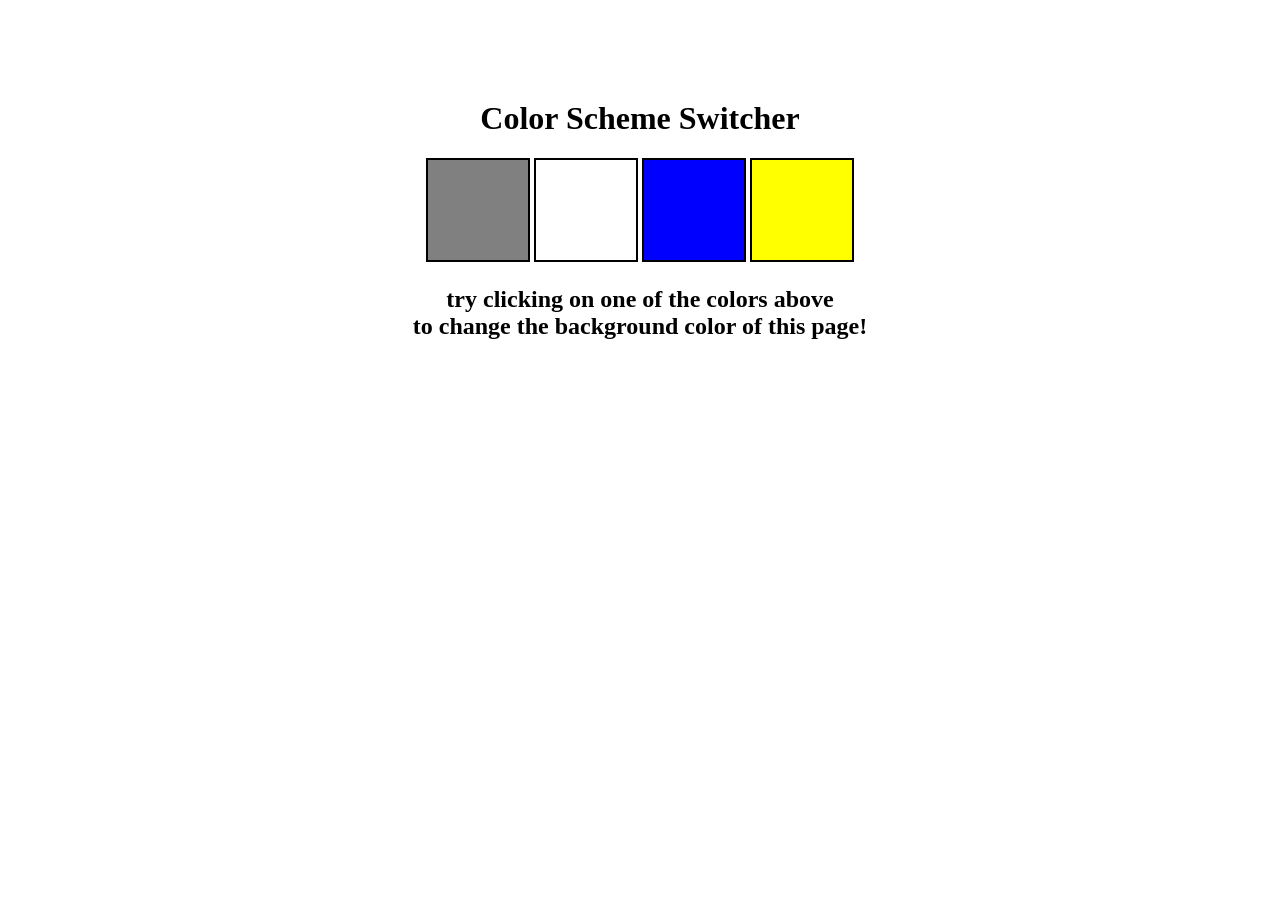
<file: ProjectJS/01_colorChanger/index.html>
<!DOCTYPE html>
<html lang="en">
<head>
    <meta charset="UTF-8">
    <meta name="viewport" content="width=device-width, initial-scale=1.0">
    <link rel="stylesheet" href="style.css">
    <title>Document</title>
</head>
<body>
    <div class="canvas">
         <h1>Color Scheme Switcher</h1>
         <span class="button" id="grey"></span>
         <span class="button" id="white"></span>
         <span class="button" id="blue"></span>
         <span class="button" id="yellow"></span>
         <h2>
            try clicking on one of the colors above
            <span>to change the background color of this page!</span>
         </h2>
    </div>
    <script src="App.js"></script>
</body>
</html>
</file>
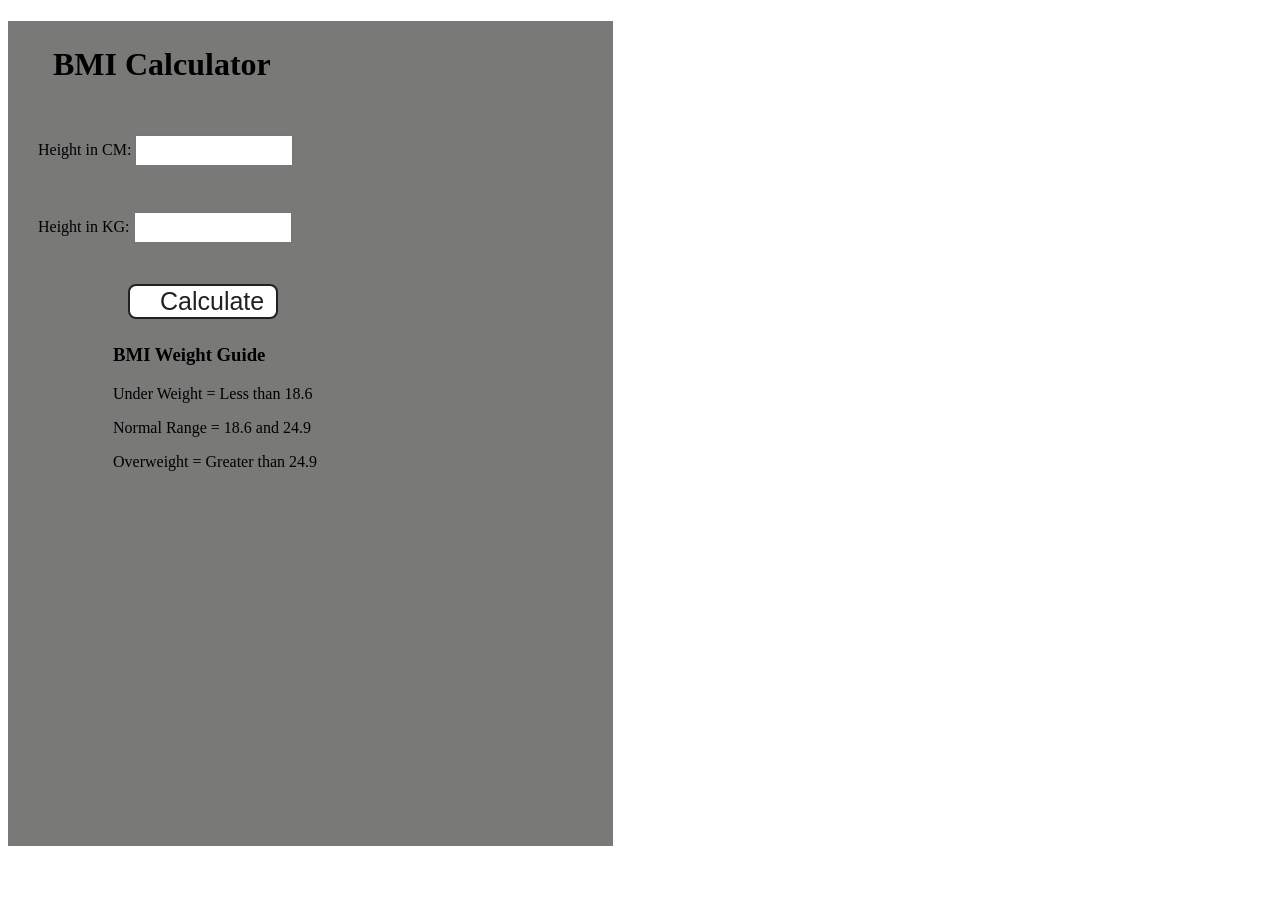
<file: ProjectJS/02_BMI-Calculator/index.html>
<!DOCTYPE html>
<html lang="en">
<head>
    <meta charset="UTF-8">
    <meta name="viewport" content="width=device-width, initial-scale=1.0">
    <title>Document</title>
    <link rel="stylesheet" href="style.css">
</head>
<body>
    <div class="container">
        <h1>BMI Calculator</h1>
        <form>
            <p><label>Height in CM: </label><input type="text" id="height"/></p>
            <p><label>Height in KG: </label><input type="text" id="weight"/></p>
            <button>Calculate</button>
            <div id="result"></div>
            <div id="weight-guide">
                <h3>BMI Weight Guide</h3>
                <p>Under Weight = Less than 18.6</p>
                <p>Normal Range = 18.6 and 24.9</p>
                <p>Overweight = Greater than 24.9</p>
            </div>
        </form>
    </div>
    
    <script src="App.js"></script>
</body>
</html>
</file>
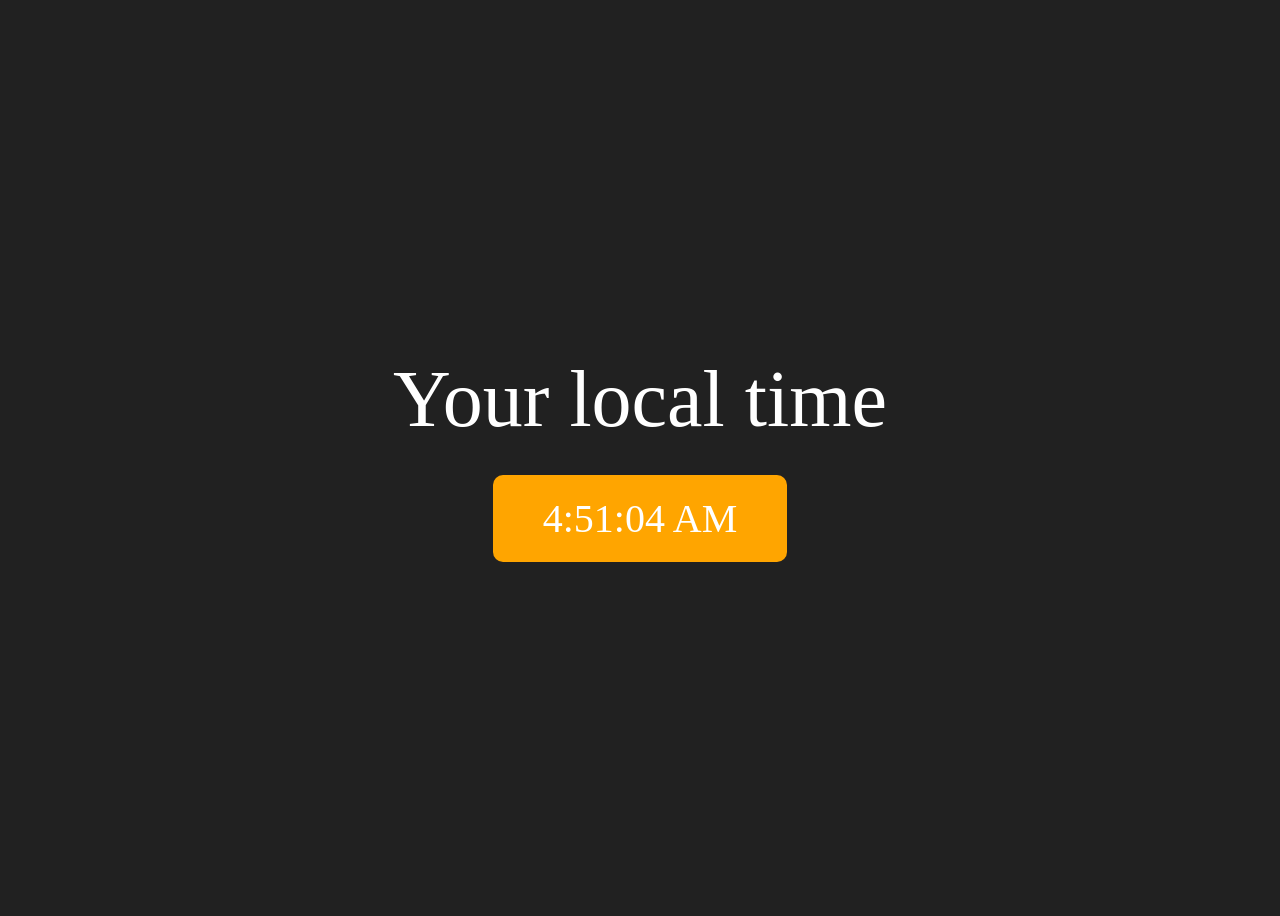
<file: ProjectJS/03_Digital_Clock/index.html>
<!DOCTYPE html>
<html lang="en">
<head>
    <meta charset="UTF-8">
    <meta name="viewport" content="width=device-width, initial-scale=1.0">
    <title>Digital Clock</title>
    <link rel="stylesheet" href="style.css">
</head>
<body>
    <div class="center">
        <div id="banner"><span>Your local time</span></div>
        <div id="clock"></div>
    </div>
    <script src="App.js"></script>
</body>
</html>
</file>
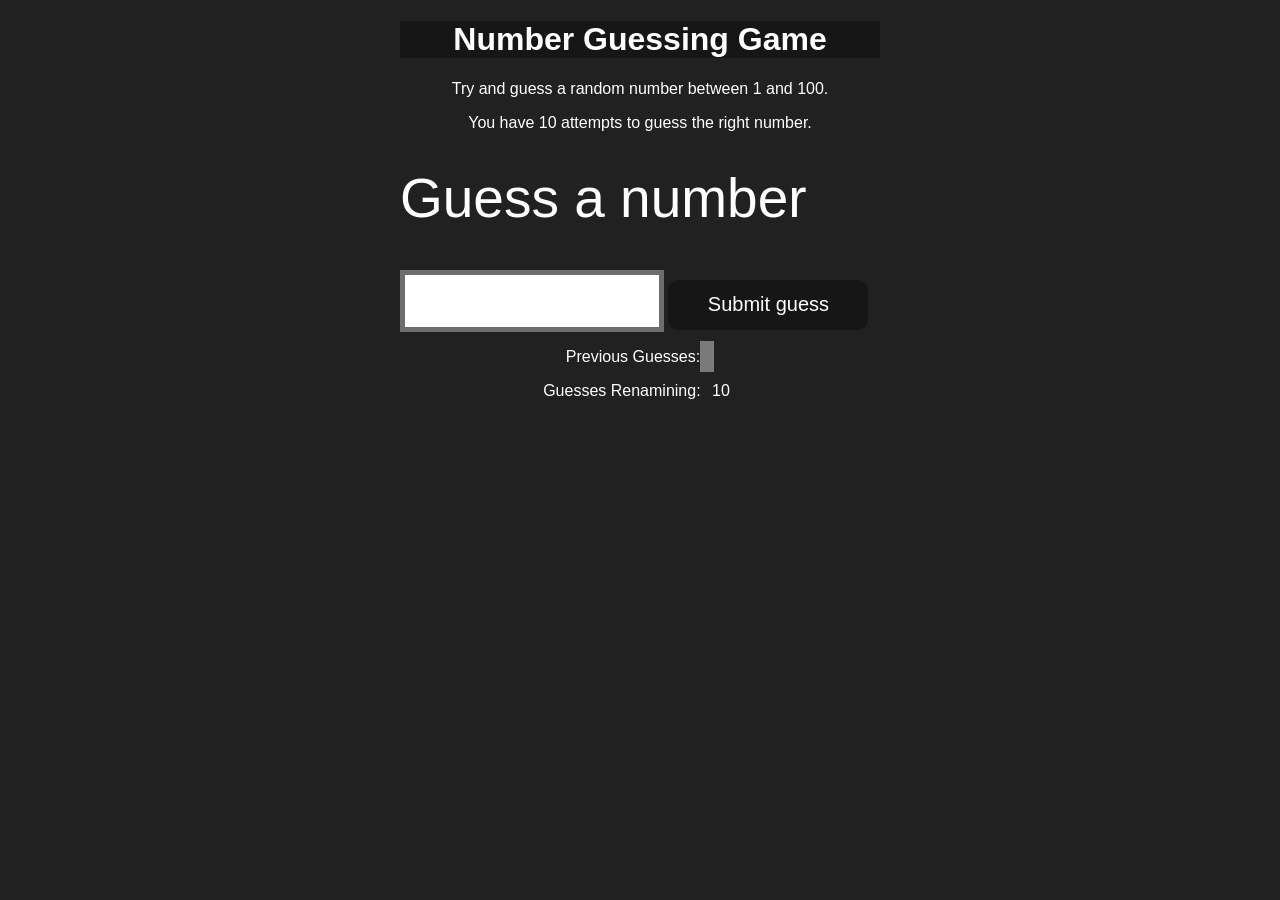
<file: ProjectJS/04_Guess-The-Num/index.html>
<!DOCTYPE html>
<html lang="en">
  <head>
    <meta charset="UTF-8" />
    <meta name="viewport" content="width=device-width, initial-scale=1.0" />
    <title>Guess the Number</title>
    <link rel="stylesheet" href="style.css" />
  </head>
  <body>
    <div class="wrapper">
        <h1>Number Guessing Game</h1>
        <p>Try and guess a random number between 1 and 100.</p>
        <p>You have 10 attempts to guess the right number.</p>
        <br/>
        <form class="form">
            <label for="guessField" id="guess">Guess a number</label>
            <input type="text" id="guessField" class="guessField">
            <input type="submit" id="subt" value="Submit guess" class="guessSubmit">
        </form>

        <div class="resultParas">
            <p>Previous Guesses: <span class="guesses"></span></p>
            <p>Guesses Renamining: <span class="lastResult">10</span></p>
            <p class="lowOrHi"></p>
        </div>
    </div>

    <script src="App.js"></script>
  </body>
</html>
</file>
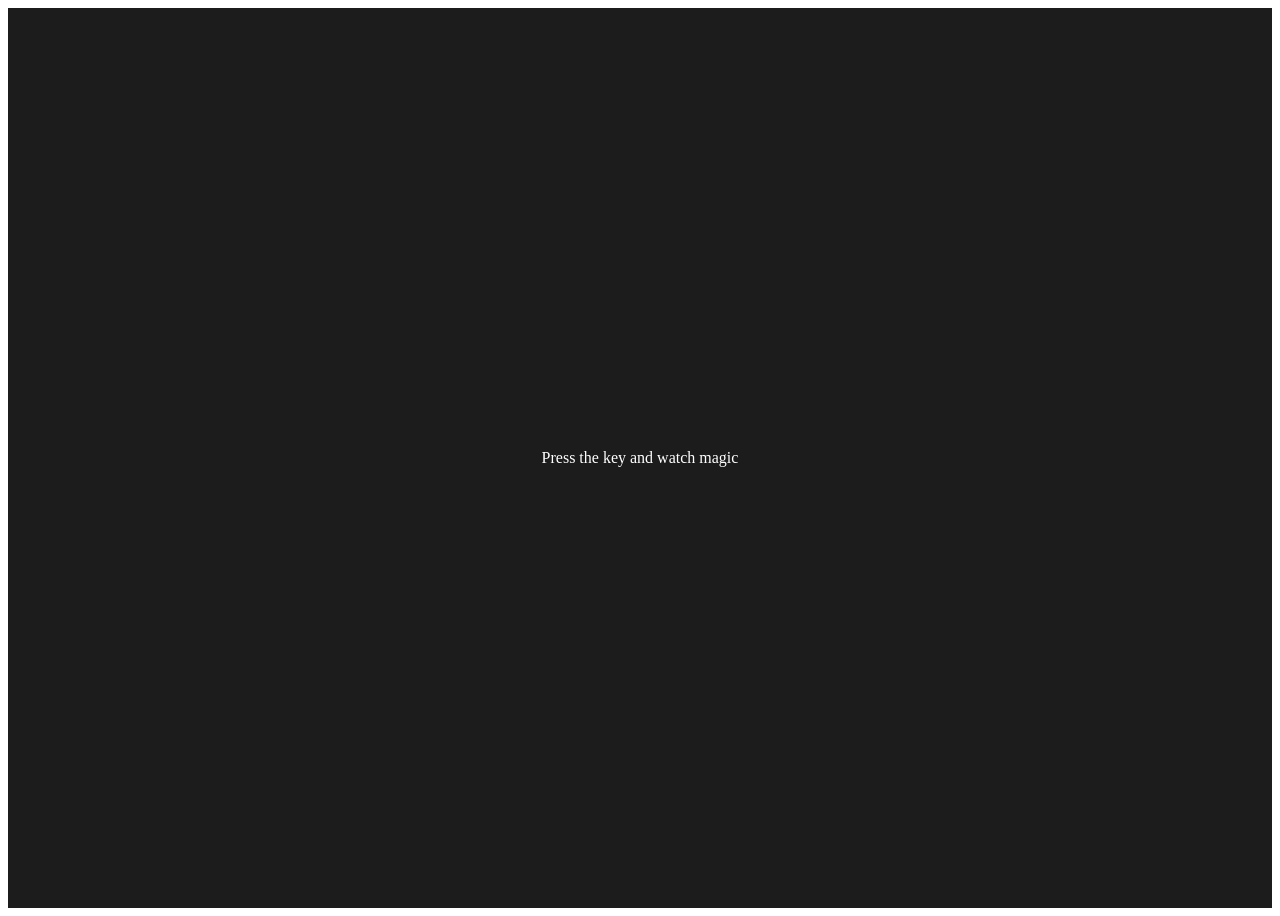
<file: ProjectJS/05_keyboard/index.html>
<!DOCTYPE html>
<html lang="en">
  <head>
    <meta charset="UTF-8" />
    <meta name="viewport" content="width=device-width, initial-scale=1.0" />
    <!-- <link rel="stylesheet" href="style.css" /> -->
    <title>Event KeyCodes</title>
    <!-- <link rel="stylesheet" type="text/css" href="../styles.css" /> -->
    <style>
      table,
      th,
      td {
        border: 1px solid #e7e7e7;
      }
      .project {
        background-color: #1c1c1c;
        color: #ffffff;
        display: flex;
        align-items: center;
        justify-content: center;
        text-align: center;
        height: 100vh;
      }

      .color {
        color: aliceblue;
        display: flex;
        flex-direction: row;
      }
    </style>
  </head>
  <body>
    <div class="project">
      <div id="insert">
        <div class="key">Press the key and watch magic</div>
      </div>
    </div>

    <script src="App.js"></script>
  </body>
</html>
</file>
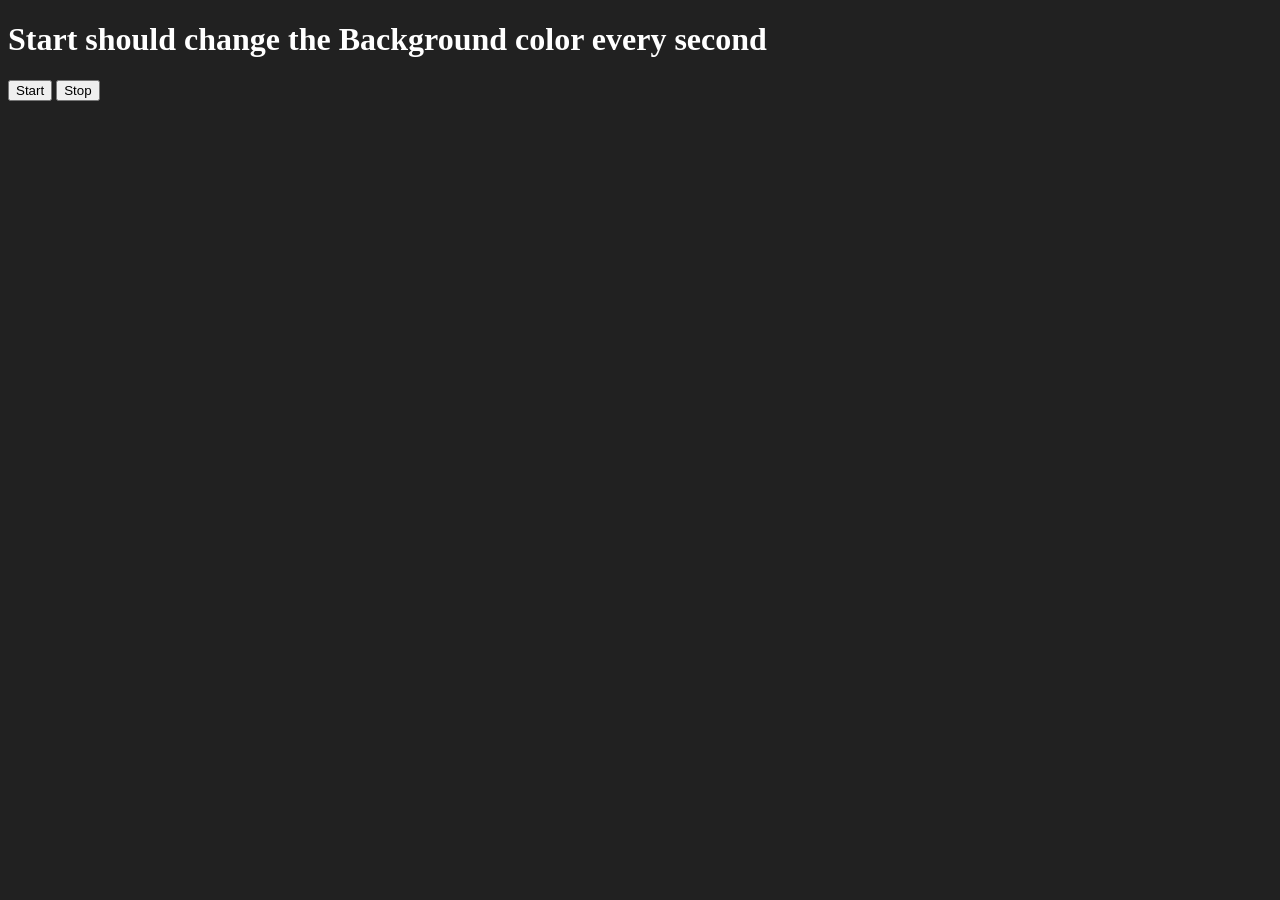
<file: ProjectJS/06_unlimitedColors/index.html>
<!DOCTYPE html>
<html lang="en">
  <head>
    <meta charset="UTF-8" />
    <meta name="viewport" content="width=device-width, initial-scale=1.0" />
    <meta http-equiv="X-UA-Compatible" content="ie=edge" />
    <title>Number Guessing Game</title>
    <!-- <link rel="stylesheet" href="styles.css" /> -->
  </head>
  <body style="background-color: #212121; color: #fff">

    <h1>Start should change the Background color every second</h1>
    <button id="start">Start</button>
    <button id="stop">Stop</button>
    <script src="App.js"></script>
  </body>
</html>
</file>
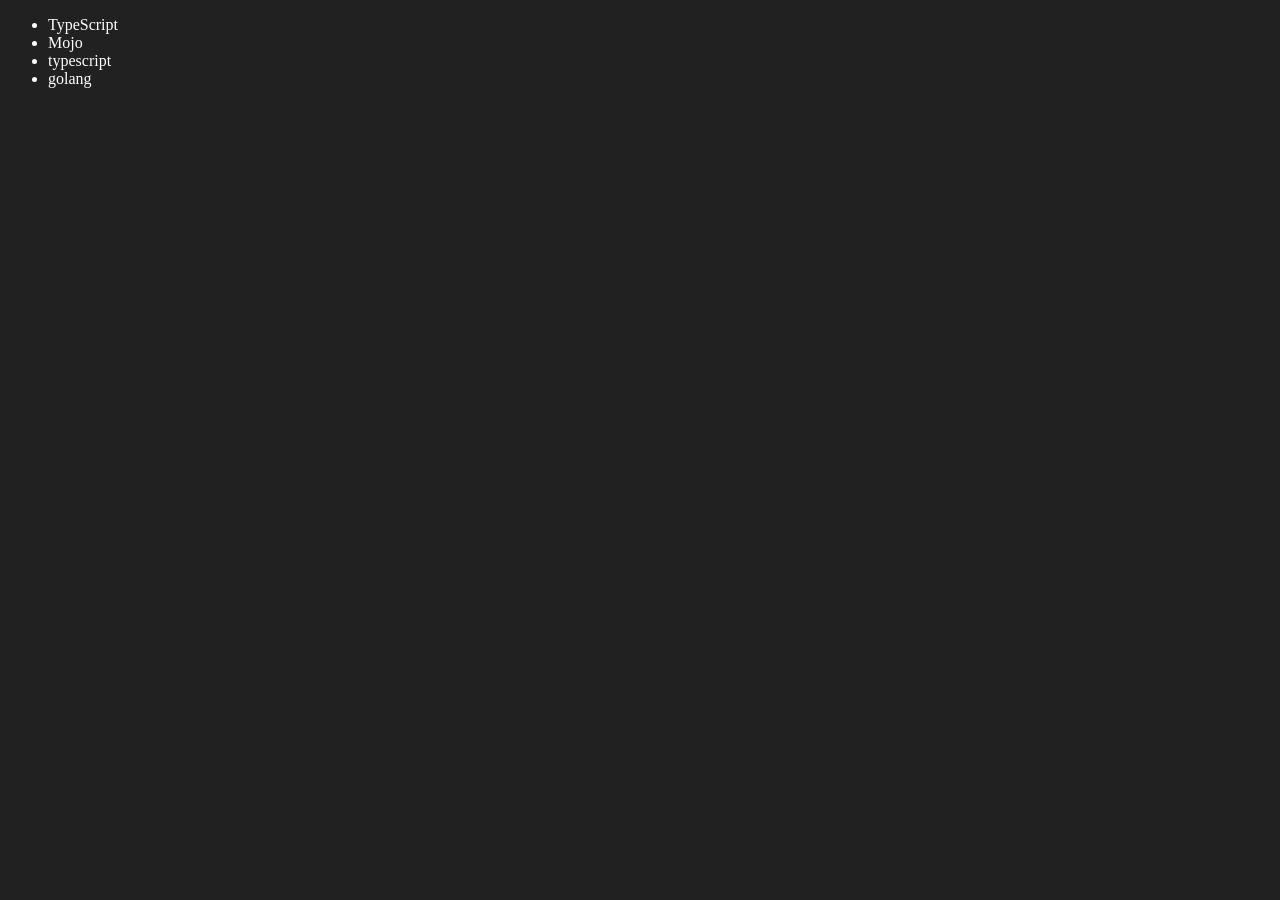
<file: 06_DOM/four.html>
<!DOCTYPE html>
<html lang="en">
<head>
    <meta charset="UTF-8">
    <meta name="viewport" content="width=device-width, initial-scale=1.0">
    <title>Document</title>
</head>
<body style="background-color: #212121; color: #fff;">
    <ul class="language">
        <li>JavaScript</li>
    </ul>
</body>
<script>
    function addLanguage(langName){
        const li = document.createElement('li')
        li.innerHTML = `${langName}`
        document.querySelector('.language').appendChild(li)
    }
    addLanguage('python')
    addLanguage('typescript')


    function addOptiLanguage(langName){
        const li = document.createElement('li')
        li.appendChild(document.createTextNode(langName))
        document.querySelector('.language').appendChild(li)
    }
    addOptiLanguage('golang')

    function addOptiLang(langName) {
        const li = document.createElement('li')
        li.appendChild(document.createTextNode(langName))
        document.querySelector('.language').appendChild(li)
    }
    addOptiLang('Java')

    // Edit
    const secondLang = document.querySelector('li:nth-child(2)')
    // secondLang.innerHTML = 'Mojo'
    const newli = document.createElement('li')
    newli.textContent = "Mojo"
    secondLang.replaceWith(newli)

    // Edit
     const firstLang = document.querySelector('li:first-child')
     firstLang.outerHTML = '<li>TypeScript</li>'

    //  Remove
    const lastLang = document.querySelector('li:last-child')
    lastLang.remove()
</script>

</html>
</file>
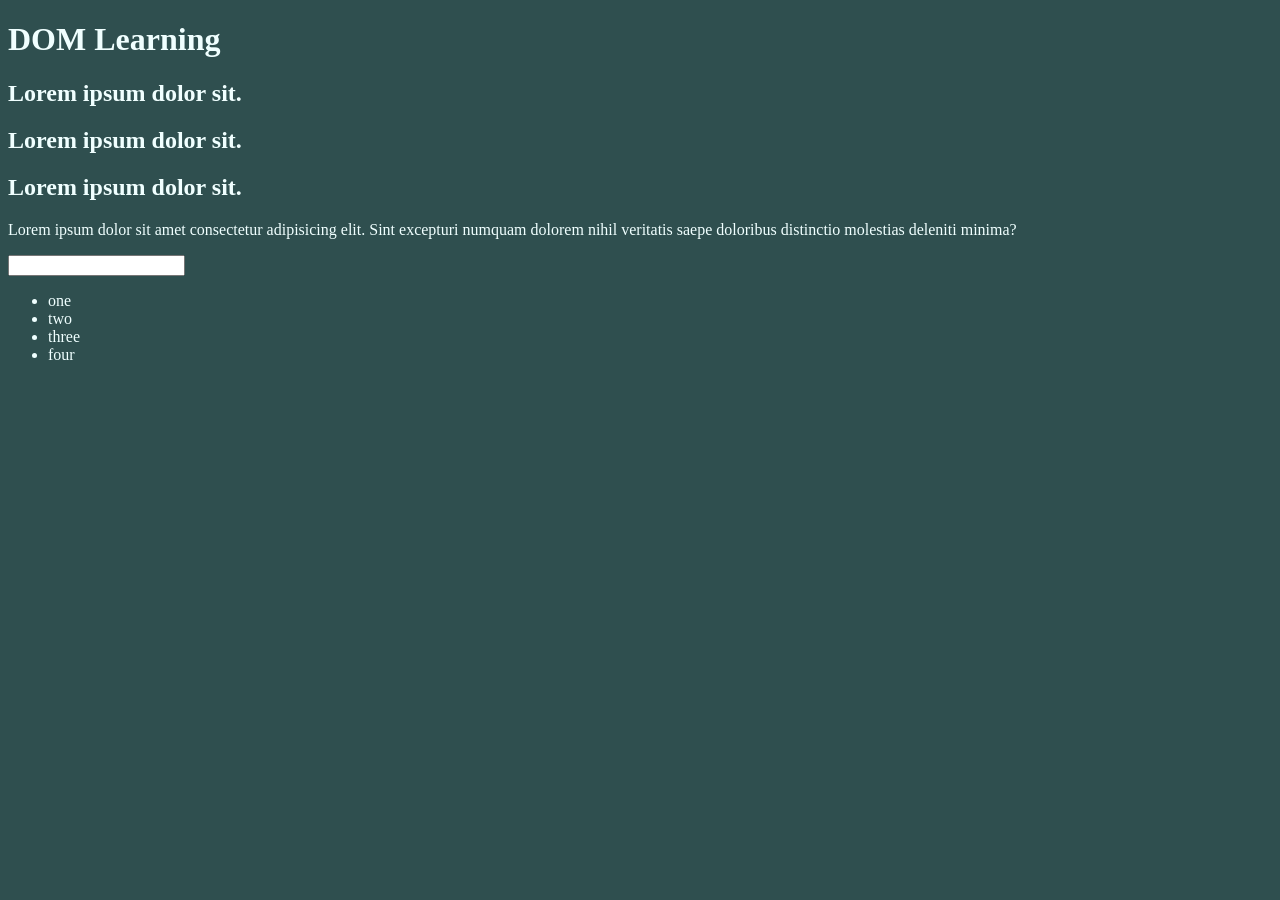
<file: 06_DOM/one.html>
<!DOCTYPE html>
<html lang="en">
<head>
    <meta charset="UTF-8">
    <meta name="viewport" content="width=device-width, initial-scale=1.0">
    <title>DOM Learning</title>
    <style>
        body{
            background-color: darkslategrey;
            color: azure;
        }
    </style>
</head>
<body>
    <div class="bg-black">
        <h1 id="title" class="heading">DOM Learning </h1>
        <h2>Lorem ipsum dolor sit.</h2>
        <h2>Lorem ipsum dolor sit.</h2>
        <h2>Lorem ipsum dolor sit.</h2>
        <p>Lorem ipsum dolor sit amet consectetur adipisicing elit. Sint excepturi numquam dolorem nihil veritatis saepe doloribus distinctio molestias deleniti minima?</p>
        <input type="password" name="" id="">

        <ul>
            <li class="list-item">one</li>
            <li class="list-item">two</li>
            <li class="list-item">three</li>
            <li class="list-item">four</li>
        </ul>
    </div>
</body>
</html>
</file>
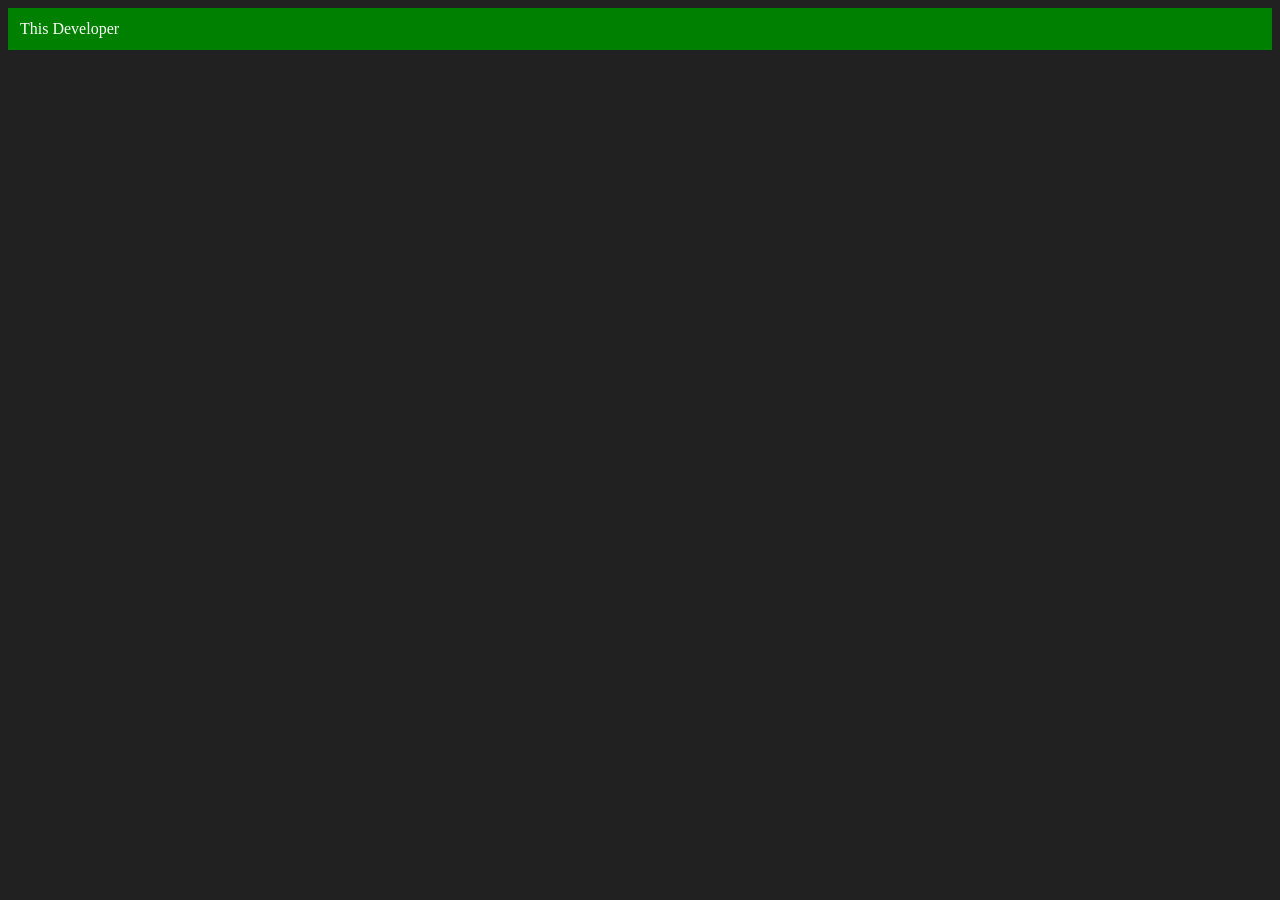
<file: 06_DOM/three.html>
<!DOCTYPE html>
<html lang="en">
<head>
    <meta charset="UTF-8">
    <meta name="viewport" content="width=device-width, initial-scale=1.0">
    <title>Document</title>
</head>
<body style="background-color: #212121; color: #fff;">
    
</body>
<script>
    const div = document.createElement('div')
    console.log(div);
    div.className = 'main'
    div.id = Math.round (Math.random() * 10 + 1)
    div.setAttribute('title', 'generated title')
    div.style.backgroundColor = 'green'
    div.style.padding = '12px'
    // div.innerText = 'This is developer'
    const addtext = document.createTextNode('This Developer')
    div.appendChild(addtext)

    document.body.appendChild(div)
</script>
</html>
</file>
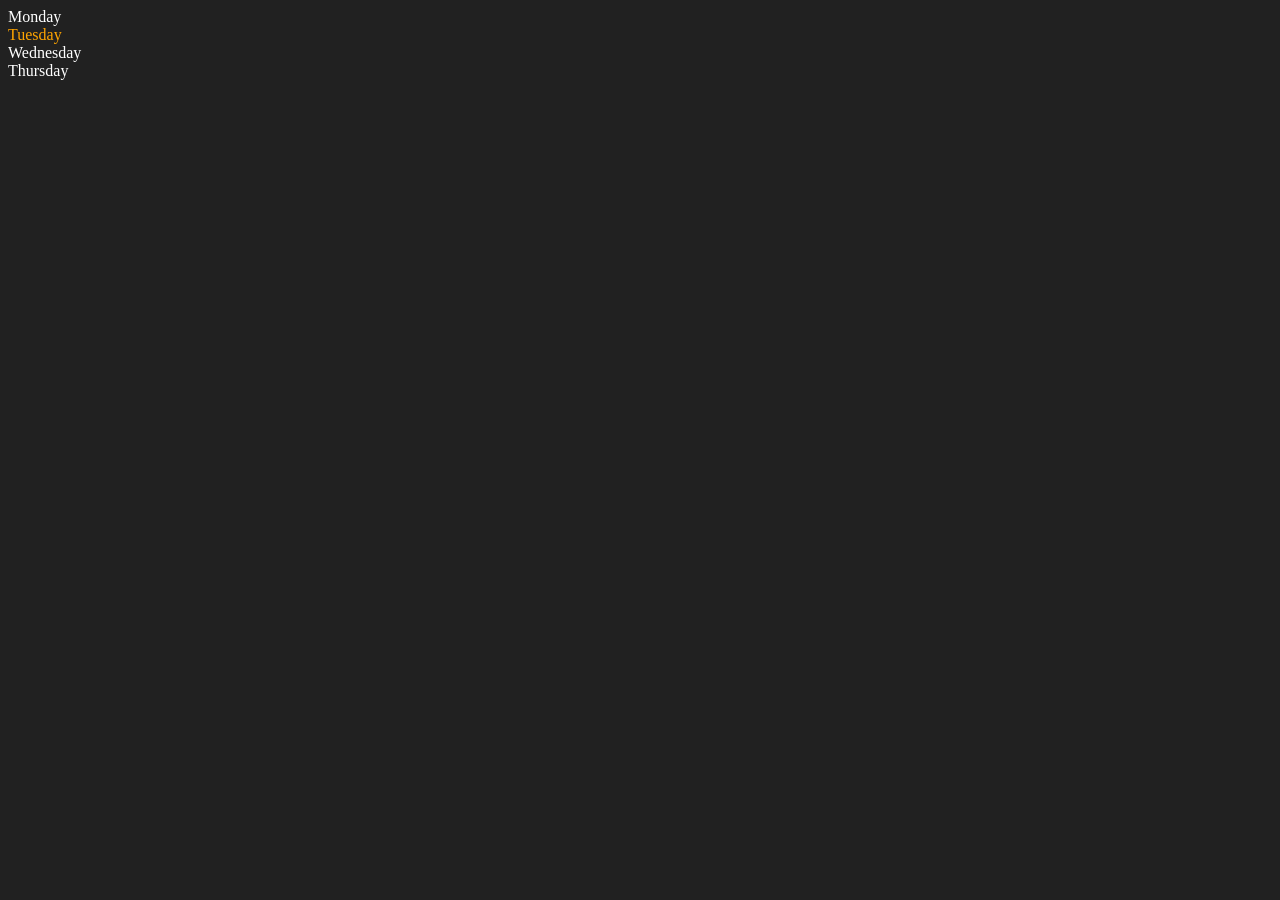
<file: 06_DOM/two.html>
<!DOCTYPE html>
<html lang="en">
<head>
    <meta charset="UTF-8">
    <meta name="viewport" content="width=device-width, initial-scale=1.0">
    <title>Document</title>
</head>
<body style="background-color: #212121; color: #fff;">
    <div class="parent">
        <div class="day">Monday</div>
        <div class="day">Tuesday</div>
        <div class="day">Wednesday</div>
        <div class="day">Thursday</div>
    </div>
</body>
<script>
    const parent = document.querySelector('.parent')
    // console.log(parent);
    // console.log(parent.children);
    // console.log(parent.children[1].innerHTML);

    for (let i = 0; i < parent.children.length; i++) {
        console.log(parent.children[i].innerHTML);
    }

    parent.children[1].style.color = 'orange'
    console.log(parent.firstElementChild);
    console.log(parent.lastElementChild);

    const dayOne = document.querySelector('.day')
    console.log(dayOne);
    console.log(dayOne.parentElement);
    console.log(dayOne.nextElementSibling);

    console.log('Nodes: ', parent.childNodes);
</script>
</html>
</file>
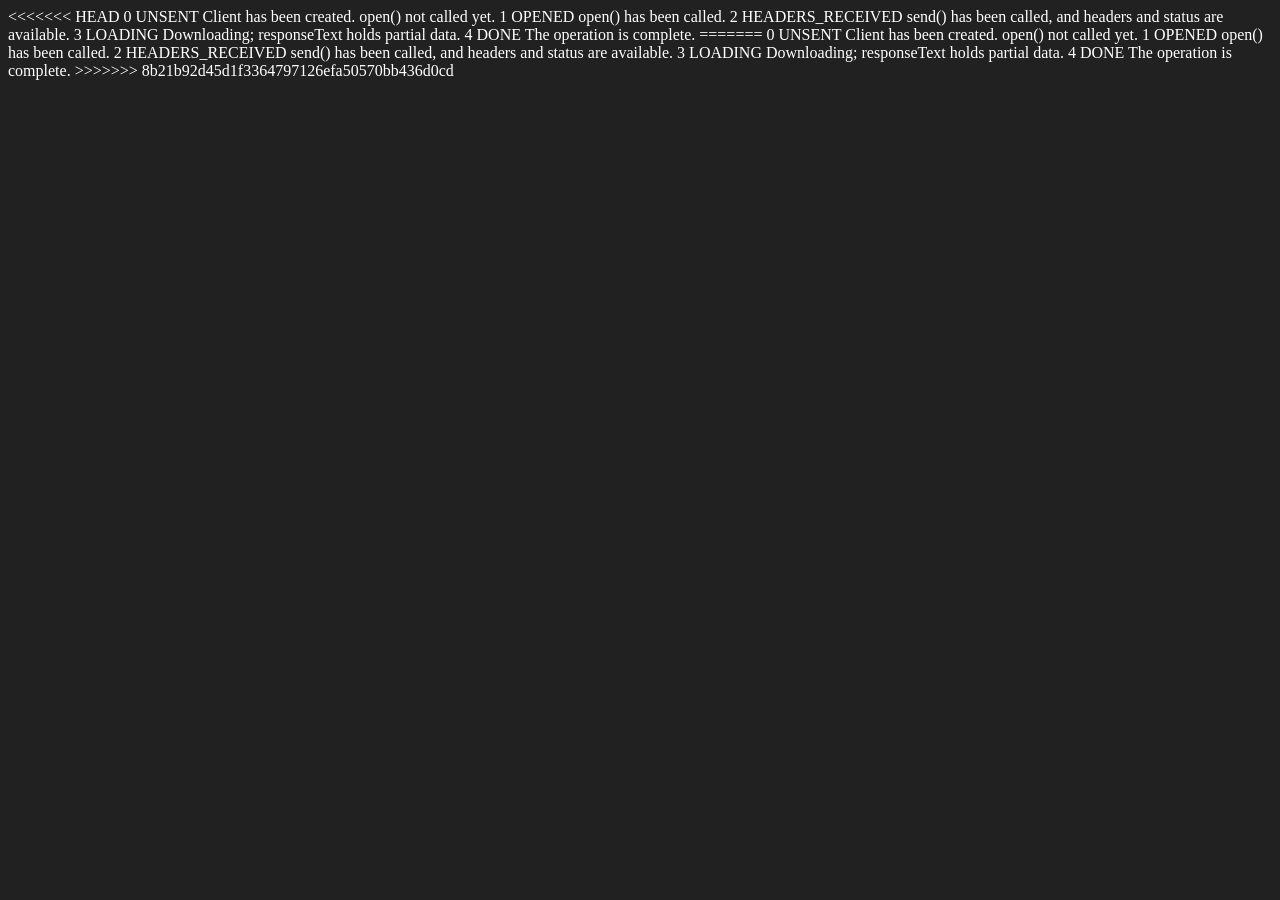
<file: 09_advance_one/ApiRequest.html>
<<<<<<< HEAD
<!DOCTYPE html>
<html lang="en">
<head>
    <meta charset="UTF-8">
    <meta name="viewport" content="width=device-width, initial-scale=1.0">
    <title>Document</title>
</head>
<body style="background-color: #212121 ; color: white;">
    0	UNSENT	Client has been created. open() not called yet.
1	OPENED	open() has been called.
2	HEADERS_RECEIVED	send() has been called, and headers and status are available.
3	LOADING	Downloading; responseText holds partial data.
4	DONE	The operation is complete.
</body>
<script>
    const requestUrl = 'https://api.github.com/users/hiteshchoudhary'

    const xhr = new XMLHttpRequest();
    xhr.open('GET', requestUrl) //to send request
    console.log('Here');
    xhr.onreadystatechange = function () {
        console.log(xhr.readyState);
        if (xhr.readyState === 4) {
            const data = JSON.parse(this.responseText)
            console.log(data.followers);
            // document.write(data.avatar_url)
            // document.write('<br/>')
            document.write(data.followers)
        }
        // if (xhr.readyState === 4 && xhr.status == 200) {
        //     let userData = JSON.parse(xhr.responseText);
        //     document.write(`Name : ${userData.name}`)
        //     document.write("<br/>")
        //     document.write(`Username : @${userData.login}`)
        // } else {
        //     alert("Request failed");
        // }
    }
    xhr.send() //to call open
</script>
=======
<!DOCTYPE html>
<html lang="en">
<head>
    <meta charset="UTF-8">
    <meta name="viewport" content="width=device-width, initial-scale=1.0">
    <title>Document</title>
</head>
<body style="background-color: #212121 ; color: white;">
    0	UNSENT	Client has been created. open() not called yet.
1	OPENED	open() has been called.
2	HEADERS_RECEIVED	send() has been called, and headers and status are available.
3	LOADING	Downloading; responseText holds partial data.
4	DONE	The operation is complete.
</body>
<script>
    const requestUrl = 'https://api.github.com/users/hiteshchoudhary'

    const xhr = new XMLHttpRequest();
    xhr.open('GET', requestUrl) //to send request
    console.log('Here');
    xhr.onreadystatechange = function () {
        console.log(xhr.readyState);
        if (xhr.readyState === 4) {
            const data = JSON.parse(this.responseText)
            console.log(data.followers);
            // document.write(data.avatar_url)
            // document.write('<br/>')
            document.write(data.followers)
        }
        // if (xhr.readyState === 4 && xhr.status == 200) {
        //     let userData = JSON.parse(xhr.responseText);
        //     document.write(`Name : ${userData.name}`)
        //     document.write("<br/>")
        //     document.write(`Username : @${userData.login}`)
        // } else {
        //     alert("Request failed");
        // }
    }
    xhr.send() //to call open
</script>
>>>>>>> 8b21b92d45d1f3364797126efa50570bb436d0cd
</html>
</file>
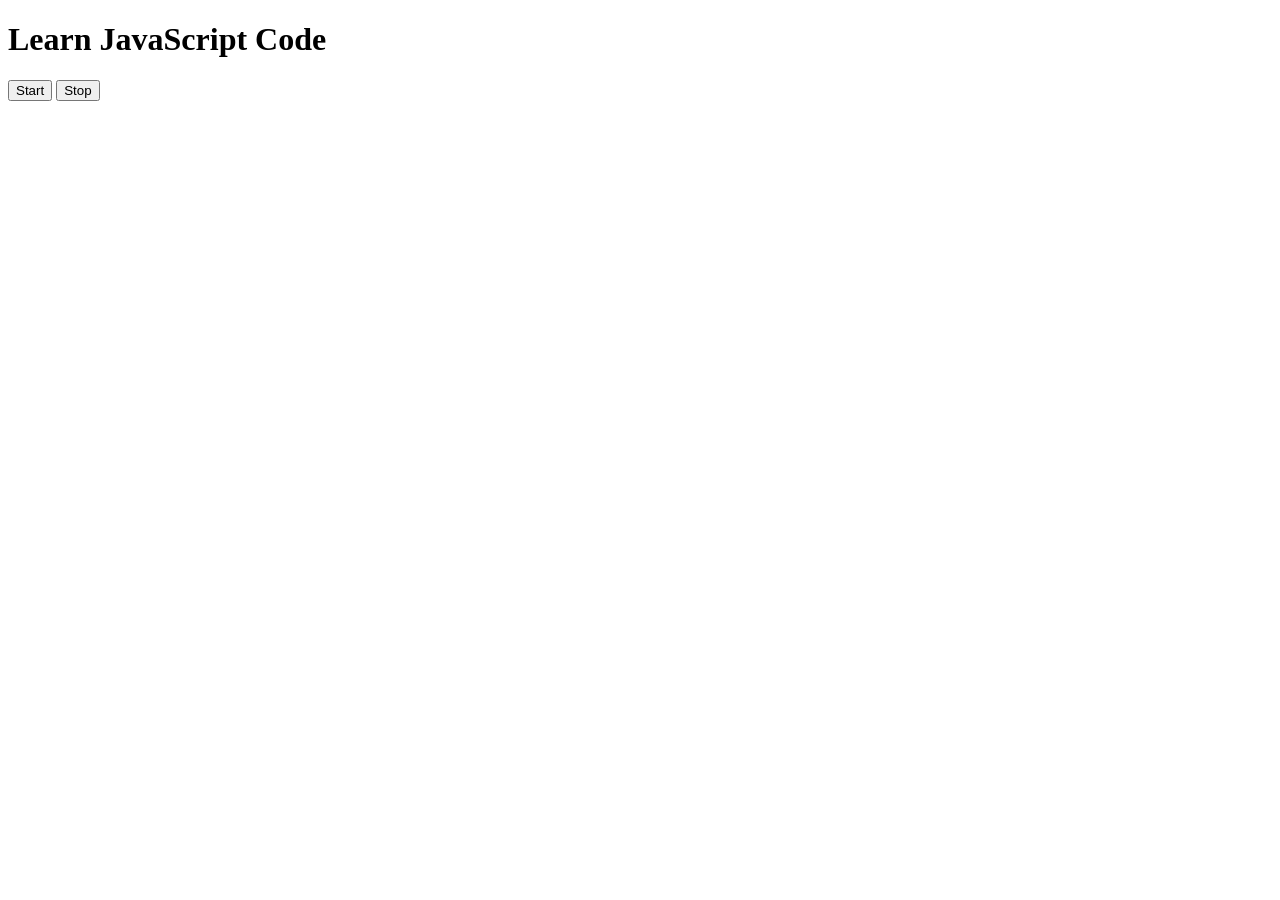
<file: Events/three.html>
<!DOCTYPE html>
<html lang="en">
<head>
    <meta charset="UTF-8">
    <meta name="viewport" content="width=device-width, initial-scale=1.0">
    <title>Document</title>
</head>
<body>
    <h1>Learn JavaScript Code</h1>
    <button id="start">Start</button>
    <button id="stop">Stop</button>
</body>
<script>
    //  setInterval(function(){
    //     console.log('Dhiraj', Date.now());
    //  }, 1000)

    // const sayDate = function(){
    //     console.log('Dhiraj', Date.now());
    // }

    const sayDate = function(str){
        console.log(str, Date.now());
    }

    // setInterval(sayDate, 1000, 'hi')
    const intervalid = setInterval(sayDate, 1000, 'hi')

    // clearInterval(intervalid)

    document.querySelector('#stop').addEventListener('click', function(){
        clearInterval(intervalid);
        console.log('stopped Interval');
    })

    document.querySelector('#start'). addEventListener('click', function(){
        setInterval(intervalid)
        console.log('Started interval');
    })
</script>
</html>
</file>
<file: ProjectJS/01_colorChanger/style.css>
html {
    margin: 0;
  }
  
  span {
    display: block;
  }
  .canvas {
    margin: 100px auto 100px;
    width: 80%;
    text-align: center;
  }
  
  .button {
    width: 100px;
    height: 100px;
    border: solid black 2px;
    display: inline-block;
  }
  
  #grey {
    background: grey;
  }
  
  #white {
    background: white;
  }
  #blue {
    background: blue;
  }
  #yellow {
    background: yellow;
  }
</file>
<file: ProjectJS/02_BMI-Calculator/style.css>
.container {
    width: 575px;
    height: 825px;
  
    background-color: #797978;
    padding-left: 30px;
  }
  #height,
  #weight {
    width: 150px;
    height: 25px;
    margin-top: 30px;
  }
  
  #weight-guide {
    margin-left: 75px;
    margin-top: 25px;
  }
  
  #results {
    font-size: 35px;
    margin-left: 90px;
    margin-top: 20px;
    color: rgb(241, 241, 241);
  }
  
  button {
    width: 150px;
    height: 35px;
    margin-left: 90px;
    margin-top: 25px;
    background-color: #fff;
    padding: 1px 30px;
    border-radius: 8px;
    color: #212121;
    text-decoration: none;
    border: 2px solid #212121;
  
    font-size: 25px;
  }
  
  h1 {
    padding-left: 15px;
    padding-top: 25px;
    
  }
</file>
<file: ProjectJS/03_Digital_Clock/style.css>
body {
    background-color: #212121;
    color: #fff;
  }
  .center {
    display: flex;
    height: 100vh;
    justify-content: center;
    align-items: center;
    flex-direction: column;
  }
  #clock {
    font-size: 40px;
    background-color: orange;
    padding: 20px 50px;
    margin-top: 10px;
    border-radius: 10px;
  }

  #banner {
    text-align: center;
    margin-bottom: 20px;
    font-size: 80px;
  }
</file>
<file: ProjectJS/04_Guess-The-Num/style.css>
html {
    font-family: sans-serif;
  }
  
  body {
    width: 300px;
    max-width: 750px;
    min-width: 480px;
    margin: 0 auto;
    background-color: #212121;
    color: #fff;
  }
  
  .lastResult {
    color: white;
    padding: 7px;
  }
  
  .guesses {
    color: white;
    padding: 7px;
  }
  
  button {
    background-color: #141414;
    color: #fff;
    width: 250px;
    height: 50px;
    border-radius: 25px;
    font-size: 30px;
    border-style: none;
    margin-top: 30px;
    /* margin-left: 50px; */
  }
  
  #subt {
    background-color: #161616;
    color: #ffffff;
    width: 200px;
    height: 50px;
    border-radius: 10px;
    font-size: 20px;
    border-style: none;
    margin-top: 50px;
    /* margin-left: 75px; */
  }
  
  #guessField {
    color: #000;
    width: 250px;
    height: 50px;
    font-size: 30px;
    border-style: none;
    margin-top: 25px;
  
    /* margin-left: 50px; */
    border: 5px solid #6c6d6d;
    text-align: center;
  }
  
  #guess {
    font-size: 55px;
    /* margin-left: 90px; */
    margin-top: 120px;
    color: #fff;
  }
  
  .guesses {
    background-color: #7a7a7a;
  }
  
  #wrapper {
    box-sizing: border-box;
    text-align: center;
    width: 450px;
    height: 550px;
    background-color: #474747;
    color: #fff;
    font-size: 25px;
  }
  
  h1 {
    background-color: #161616;
  
    color: #fff;
    text-align: center;
  }
  
  p {
    font-size: 16px;
    text-align: center;
  }
</file>
